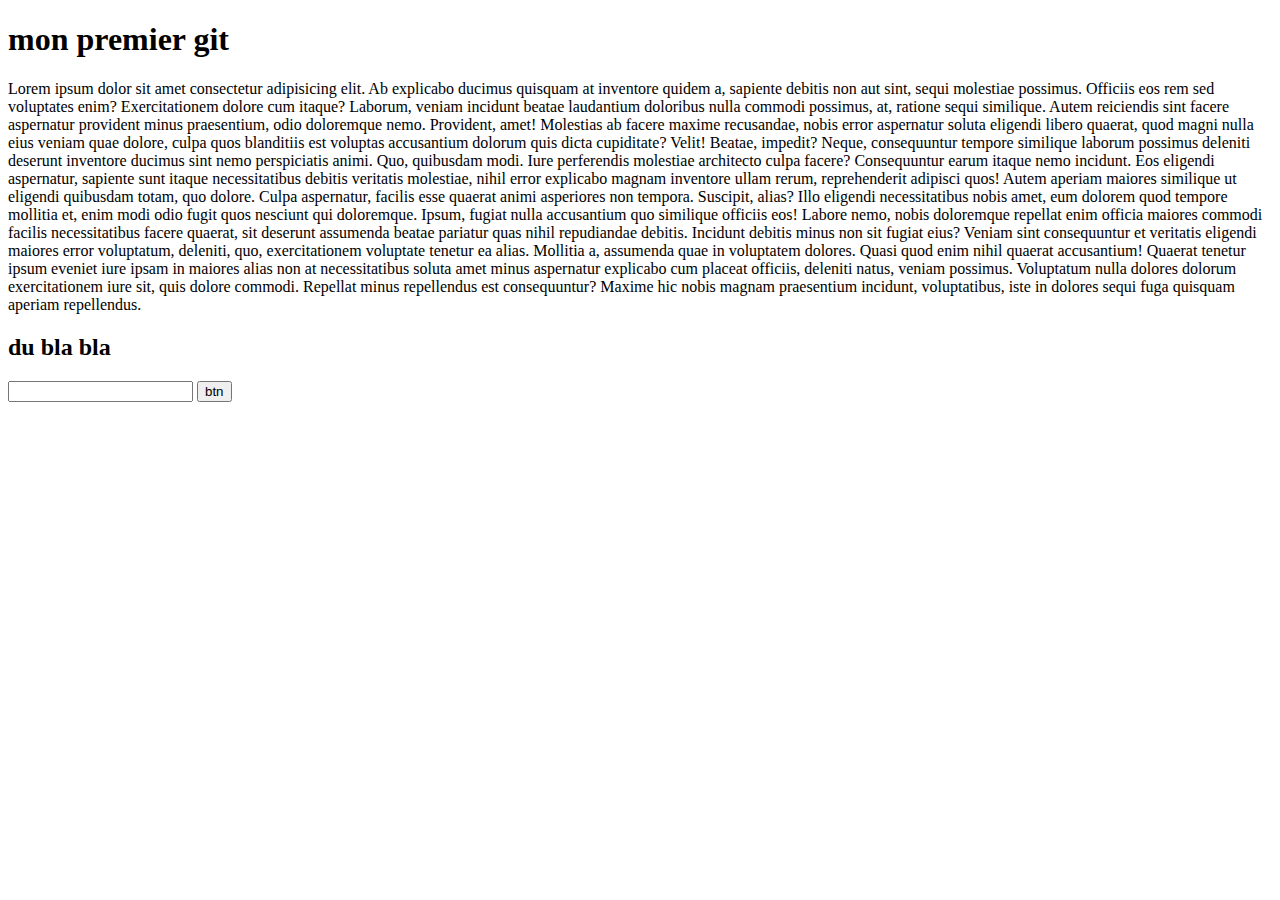
<file: index.html>
<!DOCTYPE html>
<html lang="fr">
<head>
    <meta charset="UTF-8">
    <meta http-equiv="X-UA-Compatible" content="IE=edge">
    <meta name="viewport" content="width=device-width, initial-scale=1.0">
    <title>test github</title>
</head>
<body>
    <h1>mon premier git</h1>
    <p>Lorem ipsum dolor sit amet consectetur adipisicing elit. Ab explicabo ducimus quisquam at inventore quidem a, sapiente debitis non aut sint, sequi molestiae possimus. Officiis eos rem sed voluptates enim?
    Exercitationem dolore cum itaque? Laborum, veniam incidunt beatae laudantium doloribus nulla commodi possimus, at, ratione sequi similique. Autem reiciendis sint facere aspernatur provident minus praesentium, odio doloremque nemo. Provident, amet!
    Molestias ab facere maxime recusandae, nobis error aspernatur soluta eligendi libero quaerat, quod magni nulla eius veniam quae dolore, culpa quos blanditiis est voluptas accusantium dolorum quis dicta cupiditate? Velit!
    Beatae, impedit? Neque, consequuntur tempore similique laborum possimus deleniti deserunt inventore ducimus sint nemo perspiciatis animi. Quo, quibusdam modi. Iure perferendis molestiae architecto culpa facere? Consequuntur earum itaque nemo incidunt.
    Eos eligendi aspernatur, sapiente sunt itaque necessitatibus debitis veritatis molestiae, nihil error explicabo magnam inventore ullam rerum, reprehenderit adipisci quos! Autem aperiam maiores similique ut eligendi quibusdam totam, quo dolore.
    Culpa aspernatur, facilis esse quaerat animi asperiores non tempora. Suscipit, alias? Illo eligendi necessitatibus nobis amet, eum dolorem quod tempore mollitia et, enim modi odio fugit quos nesciunt qui doloremque.
    Ipsum, fugiat nulla accusantium quo similique officiis eos! Labore nemo, nobis doloremque repellat enim officia maiores commodi facilis necessitatibus facere quaerat, sit deserunt assumenda beatae pariatur quas nihil repudiandae debitis.
    Incidunt debitis minus non sit fugiat eius? Veniam sint consequuntur et veritatis eligendi maiores error voluptatum, deleniti, quo, exercitationem voluptate tenetur ea alias. Mollitia a, assumenda quae in voluptatem dolores.
    Quasi quod enim nihil quaerat accusantium! Quaerat tenetur ipsum eveniet iure ipsam in maiores alias non at necessitatibus soluta amet minus aspernatur explicabo cum placeat officiis, deleniti natus, veniam possimus.
    Voluptatum nulla dolores dolorum exercitationem iure sit, quis dolore commodi. Repellat minus repellendus est consequuntur? Maxime hic nobis magnam praesentium incidunt, voluptatibus, iste in dolores sequi fuga quisquam aperiam repellendus.</p>
    <h2>du bla bla</h2>
    <input type="text">
    <input type="button" value="btn">
</body>
</html>
</file>
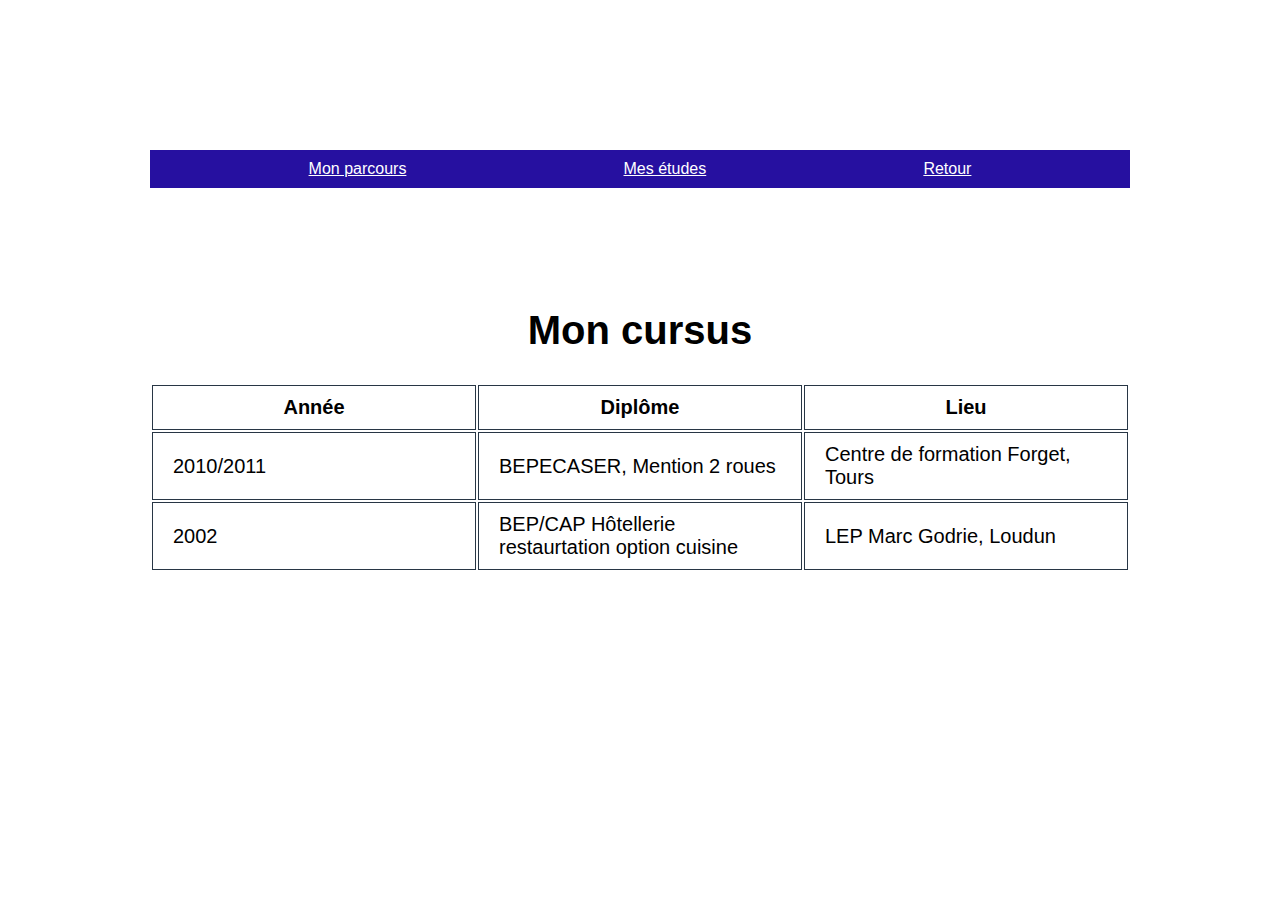
<file: etudes.html>
<!DOCTYPE html>
<html lang="fr">
<head>
    <meta charset="UTF-8">
    <meta http-equiv="X-UA-Compatible" content="IE=edge">
    <meta name="viewport" content="width=device-width, initial-scale=1.0">
    <link rel="stylesheet" type="text/css" href="index.html">
    <link rel="stylesheet" href="etudes.css">
    <title>Mes études</title>
</head>
<body>
    <div class="titre">
                <a href="moi.html">Mon parcours</a>
                <a href="etudes.html">Mes études</a>
                <a href="maPresentaion.html">Retour</a>
    </div>
     <h2 class="text-center size40">Mon cursus</h2>
        <div class="cursus size20">
            <table>
                <tr>
                    <th class="">Année</th>
                    <th class="">Diplôme</th>
                    <th class="">Lieu</th>
                </tr>
                <tr>
                    <td>2010/2011</td>
                    <td>BEPECASER, Mention 2 roues</td>
                    <td>Centre de formation Forget, Tours</td>
                </tr>
                <tr>
                    <td>2002</td>
                    <td>BEP/CAP Hôtellerie restaurtation option cuisine</td>
                    <td>LEP Marc Godrie, Loudun</td>
                </tr>
        
            </table>
</body>
</html>
</file>
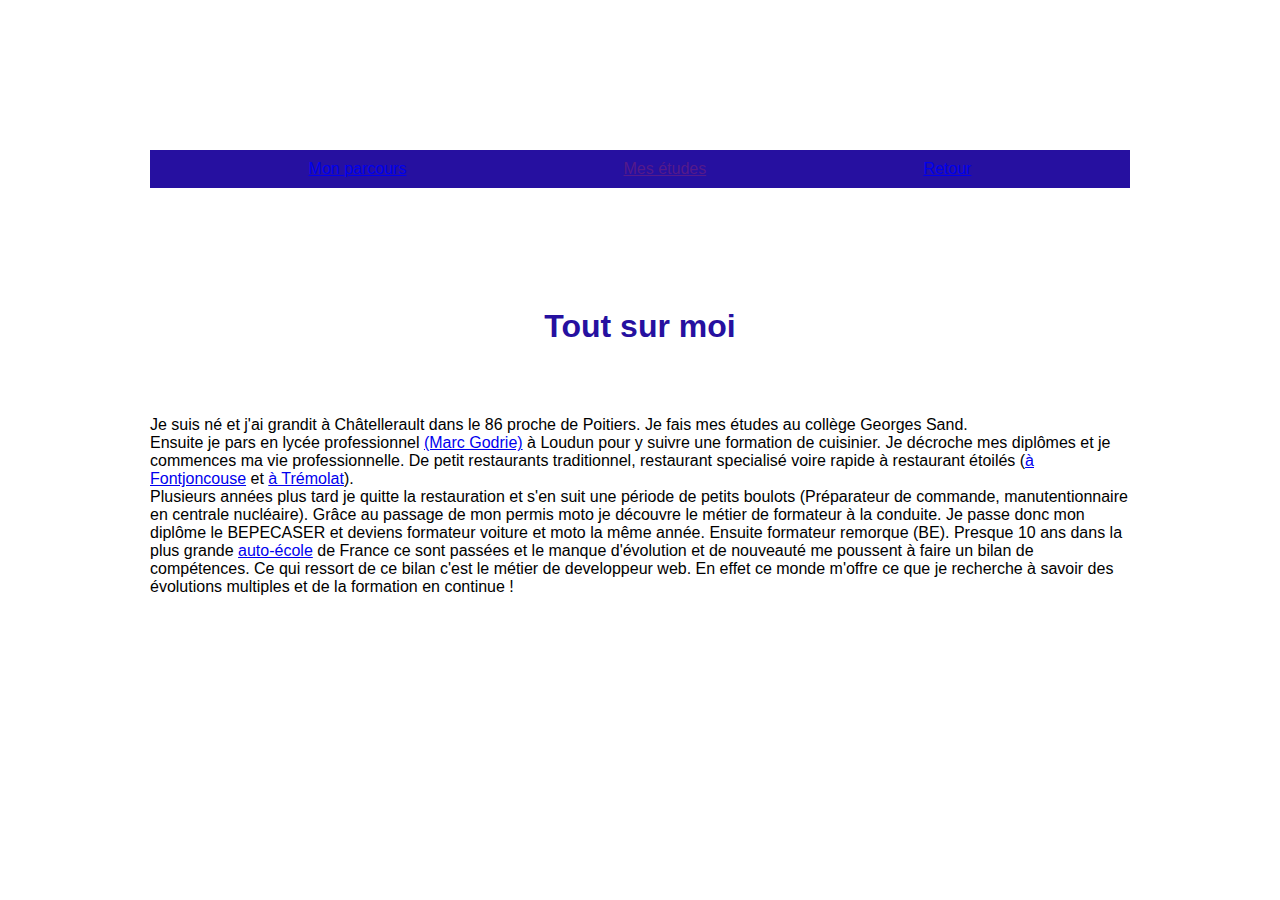
<file: moi.html>
<!DOCTYPE html>
<html lang="fr">
<head>
    <meta charset="UTF-8">
    <meta http-equiv="X-UA-Compatible" content="IE=edge">
    <meta name="viewport" content="width=device-width, initial-scale=1.0">
    <link rel="stylesheet" type="text/css" href="index.html">
    <link rel="stylesheet" href="moi.css">
    <title>Moi</title>
</head>
<body>
    <div class="titre">
                <a href="moi.html">Mon parcours</a>
                <a href="">Mes études</a>
                <a href="maPresentaion.html">Retour</a>
            </div>
    <h1>Tout sur moi</h1>
    <p>Je suis né et j'ai grandit à Châtellerault dans le 86 proche de Poitiers.
      Je fais mes études au collège Georges Sand.<br> Ensuite je pars en lycée professionnel <a href="http://www.lycee-marcgodrie.eu/" target=_blank> (Marc Godrie)</a> à Loudun pour y suivre une formation de cuisinier.
      Je décroche mes diplômes et je commences ma vie professionnelle. De petit restaurants traditionnel, restaurant specialisé voire rapide à restaurant étoilés (<a href="https://www.aubergeduvieuxpuits.fr/fr/" target="_blank">à Fontjoncouse</a> et <a href="https://www.vieux-logis.com/" target="_blank"> à Trémolat</a>).<br>
      Plusieurs années plus tard je quitte la restauration et s'en suit une période de petits boulots (Préparateur de commande, manutentionnaire en centrale nucléaire).
      Grâce au passage de mon permis moto je découvre le métier de formateur à la conduite. Je passe donc mon diplôme le BEPECASER et deviens formateur voiture et moto la même année. Ensuite formateur remorque (BE).
      Presque 10 ans dans la plus grande <a href="https://www.ecf.asso.fr/" target="_blank"> auto-école</a> de France ce sont passées et le manque d'évolution et de nouveauté me poussent à faire un bilan de compétences.
      Ce qui ressort de ce bilan c'est le métier de developpeur web. En effet ce monde m'offre ce que je recherche à savoir des évolutions multiples et de la formation en continue !</p>
</body>
</html>
</file>
<file: etudes.css>
body{
    font-family: Arial, Helvetica, sans-serif;
    margin: 150px;
}

h2{
    padding:0px;
    margin: 30px 0px;
}

.size40{
    font-size: 40px;
}

.size20{
    font-size: 20px;
}

.text-center{
    text-align: center;
}

.titre {
    display: flex;
    justify-content: space-around;
    align-items: center;
    flex-wrap: wrap;
    background-color: rgb(38, 16, 160);
    margin-bottom: 120px;
    padding: 10px 50px;
}

.titre a{
    color: white;
}

.cursus table{
    width: 100%;
}
.cursus table td, .cursus table th{
    padding: 10px 20px;
    border:1px solid #283645 ;
    width: 33.3%;
}
.col1{
    width: 20%;
}
.col2{
    width: 80%;
}
</file>
<file: moi.css>
body{
    font-family: Arial, Helvetica, sans-serif;
    background-color: rgb(255, 255, 255);
    margin: 150px;
}

.titre {
    display: flex;
    justify-content: space-around;
    align-items: center;
    flex-wrap: wrap;
    background-color: rgb(38, 16, 160);
    margin-bottom: 120px;
    padding: 10px 50px;
}


h1{
    text-align: center;
    color:rgb(38, 16, 160);
    padding-bottom: 50px;
}
</file>
